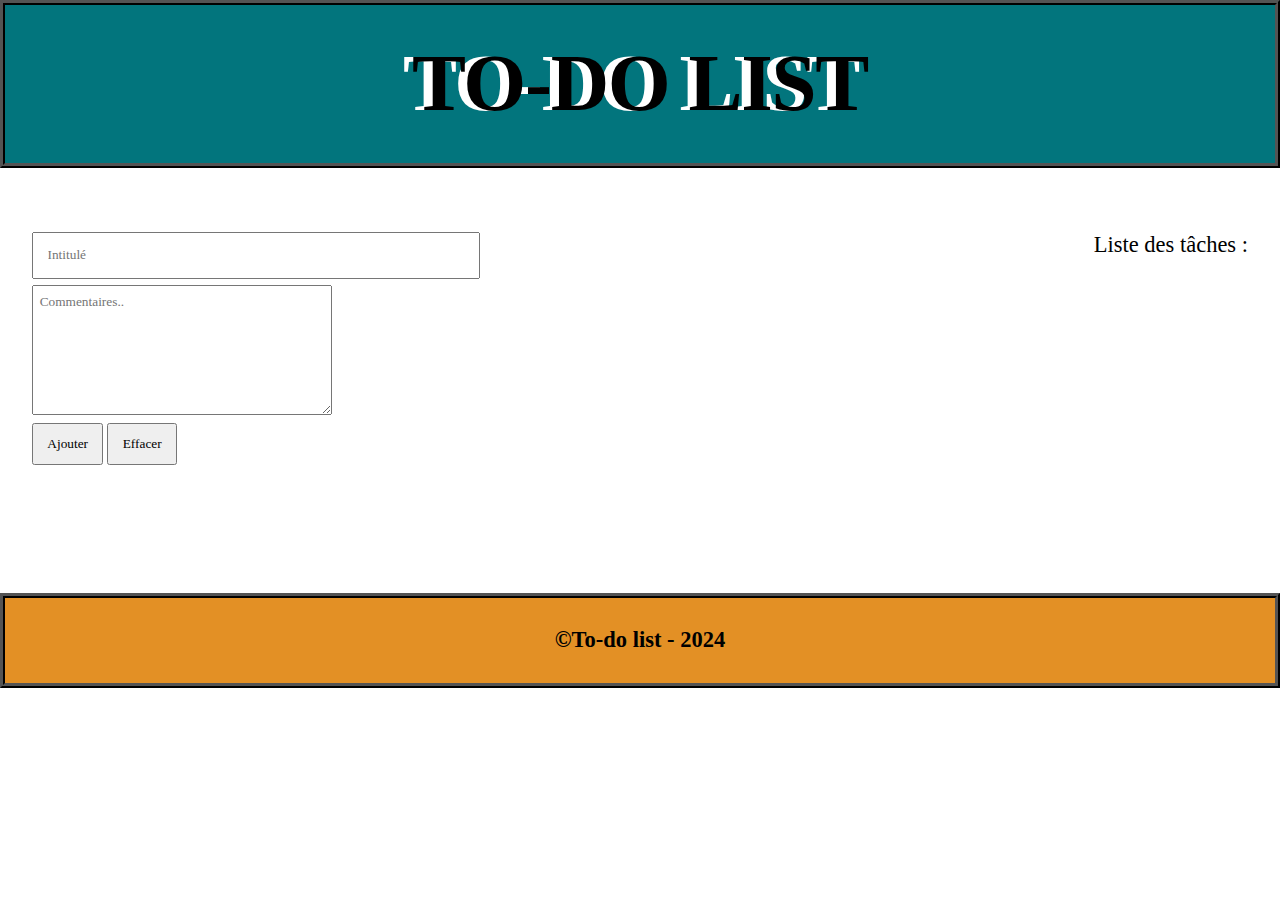
<file: JavaScript Projects/To-Do list/index.html>
<!DOCTYPE html>
<html lang="fr-FR" dir="ltr">
<head>
    <meta charset="UTF-8">
    <meta name="viewport" content="width=device-width, initial-scale=1.0">
    <meta name="description" content="">
    <link rel="stylesheet" href="style.css">
    <script src="script.js" defer></script>
    <title>To-Do List - JavaScript</title>
</head>
<body>
    <header class="header">
        <h1 class="header-title">To-Do List</h1>
    </header>
    <main class="main-list">
        <section class="list-inputs">
            <input type="text" id="task" placeholder="Intitulé" maxlength="50" minlength="1">
            <br>
            <textarea placeholder="Commentaires.." id="comments" maxlength="200" rows="7"></textarea>
            <br>
            <button onclick="addTasks()" id="submit-button">Ajouter</button>
            <button onclick="resetText()" type="reset" id="reset-button">Effacer</button>
        </section>
        <section class="list-outputs">
            <div id="tasks-output">
                <p class="task-list">Liste des tâches :</p>
            </div>
        </section>
    </main>
    <footer class="footer">
        <p class="footer-copyright">&copy;To-do list - 2024</p>
    </footer>
</body>
</html>
</file>
<file: JavaScript Projects/To-Do list/style.css>
* {
    padding: 0;
    margin: 0;
    text-decoration: none;
    outline: none;
    font-family: Verdana;
    box-sizing: border-box;
}

/* Stylisation de l'en-tête de page */
.header {
    background-color: rgb(227, 144, 37);
    padding: 3vw 0;
    border: 5px ridge rgb(0, 0, 0);
    transition: 1.5s;

    &:hover {
        background-color: rgb(2, 117, 125);
        transition: background-color 1.5s ease-in-out;
    }
}

.header-title {
    color: rgb(0, 0, 0);
    text-transform: uppercase;
    letter-spacing: -.1vw;
    font-size: 9vh;
    font-weight: 900;
    text-align: center;
    text-shadow: -1vh 0 0 white;
    line-height: 1;
}

/* Stylisation de la section concernant l'ajout des tâches */
.main-list {
    width: 95%;
    display: flex;
    flex-flow: row wrap;
    justify-content: space-between;
    margin: 5vw auto;
}

.list-inputs {
    padding-bottom: 5vw;

    input {
        padding: 1.5vh;
        width: 35vw;
        min-width: 200px;
        margin-bottom: .5em;
    }

    textarea {
        padding: .6em .5em;
        width: 420px;
        max-width: 300px;
    }

    #submit-button, #reset-button {
        padding: .8em 1em;
        margin-top: .3em;
    }
}

/* Stylisation de la section qui affiche les tâches */
.list-outputs {
    background-color: white;
}

.task-list {
    padding-bottom: 1vw;
    font-size: 2.5vh;
}

/* Pied de page */
.footer {
    background-color: rgb(227, 144, 37);
    border: 5px ridge rgb(0, 0, 0);
    text-align: center;
    padding: 2.3vw 0;
    transition: 1.5s;

    &:hover {
        color: white;
        background-color: rgb(2, 117, 125);
        transition: background-color color 1.5s ease-in-out;
    }
}

.footer-copyright {
    font-size: 2.5vh;
    font-weight: bold;
}
</file>
